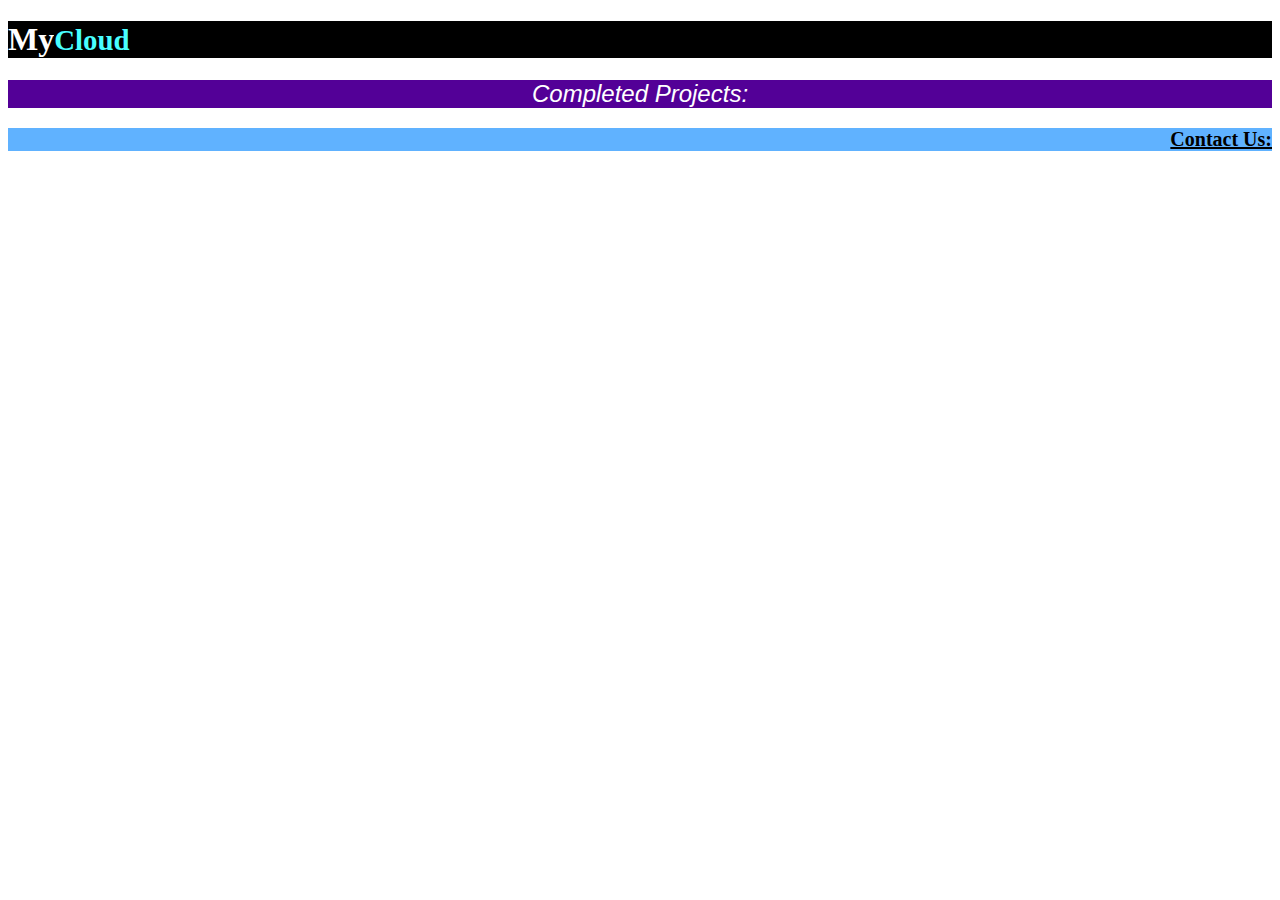
<file: index.html>
<!DOCTYPE html>
<html lang="en">
<head>
    <meta charset="UTF-8">
    <meta http-equiv="X-UA-Compatible" content="IE=edge">
    <meta name="viewport" content="width=device-width, initial-scale=1.0">
    <link rel="stylesheet" href="estilo.css">
    <title>Document</title>
</head>
<body>
    <h1>My<span>Cloud</h1></span>
    <h2>Completed Projects:</h2>
    <h3>Contact Us:</h3>
</body>
</html>
</file>
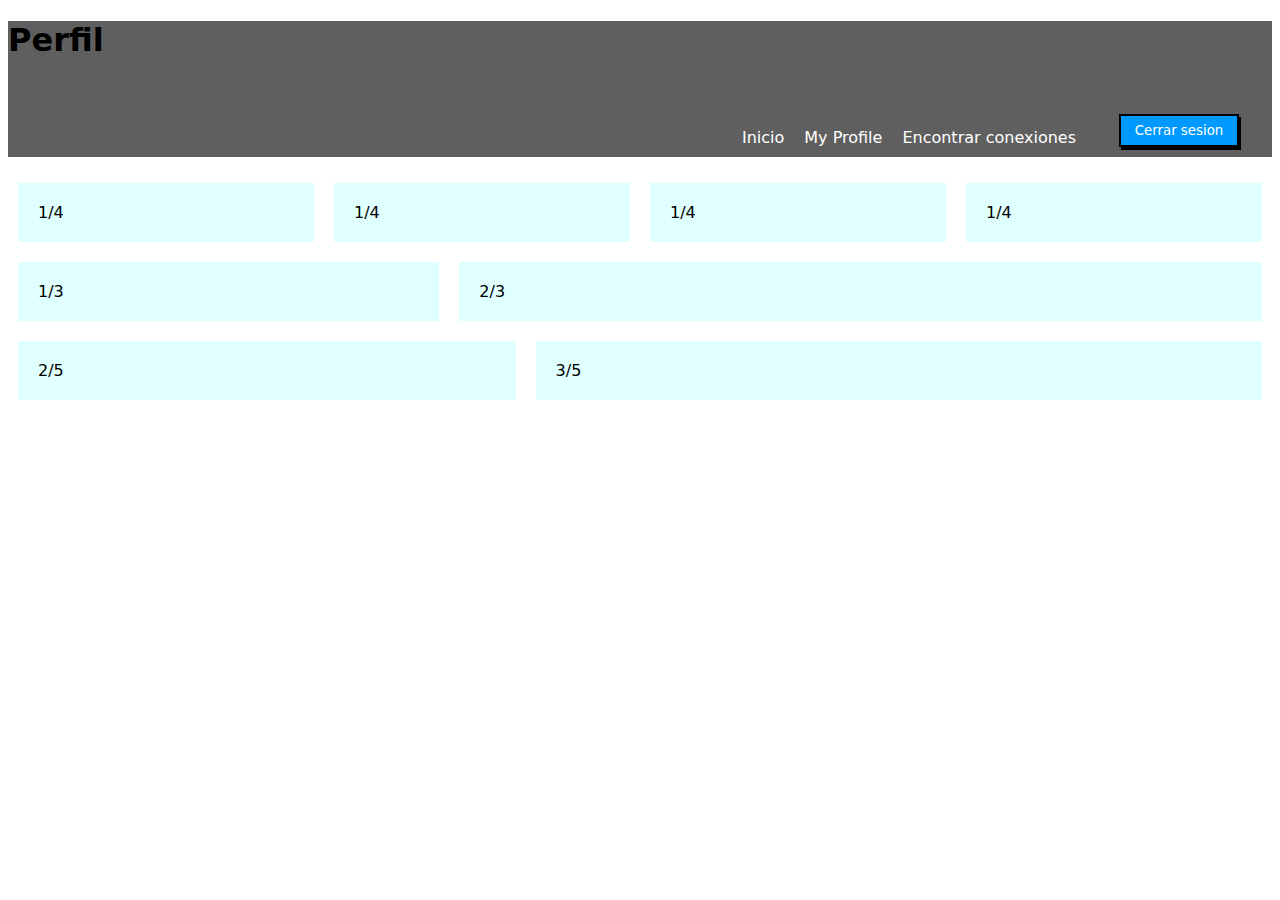
<file: biblioteca/index.html>
<!DOCTYPE html>
<html lang="en">
<head>
    <meta charset="UTF-8">
    <meta http-equiv="X-UA-Compatible" content="IE=edge">
    <meta name="viewport" content="width=device-width, initial-scale=1.0">
    <link rel="stylesheet" href="estilo.css">
    <title>Document</title>
</head>
<body>
    <div class="nav">
        <h1 class="nav-title">Perfil</h1>
        <ul class="nav-links">
            <li><a href="#">Inicio</a></li>
            <li><a href="#" class="active">My Profile</a></li>
            <li><a href="#">Encontrar conexiones</a></li>
            <li><button class="btn">Cerrar sesion</button></li>
        </ul>
    </div>

    
    <div class="row">
        <div class="col">1/4</div>
        <div class="col">1/4</div>
        <div class="col">1/4</div>
        <div class="col">1/4</div>
    </div>
    <div class="row">
        <div class="col">1/3</div> 
        <div class="col-2">2/3</div>
    </div>
    
    </div>
    <div class="row">
        <div class="col-2">2/5</div>
        <div class="col3">3/5</div>
    </div>
    
    
    
</body>
</html>
</file>
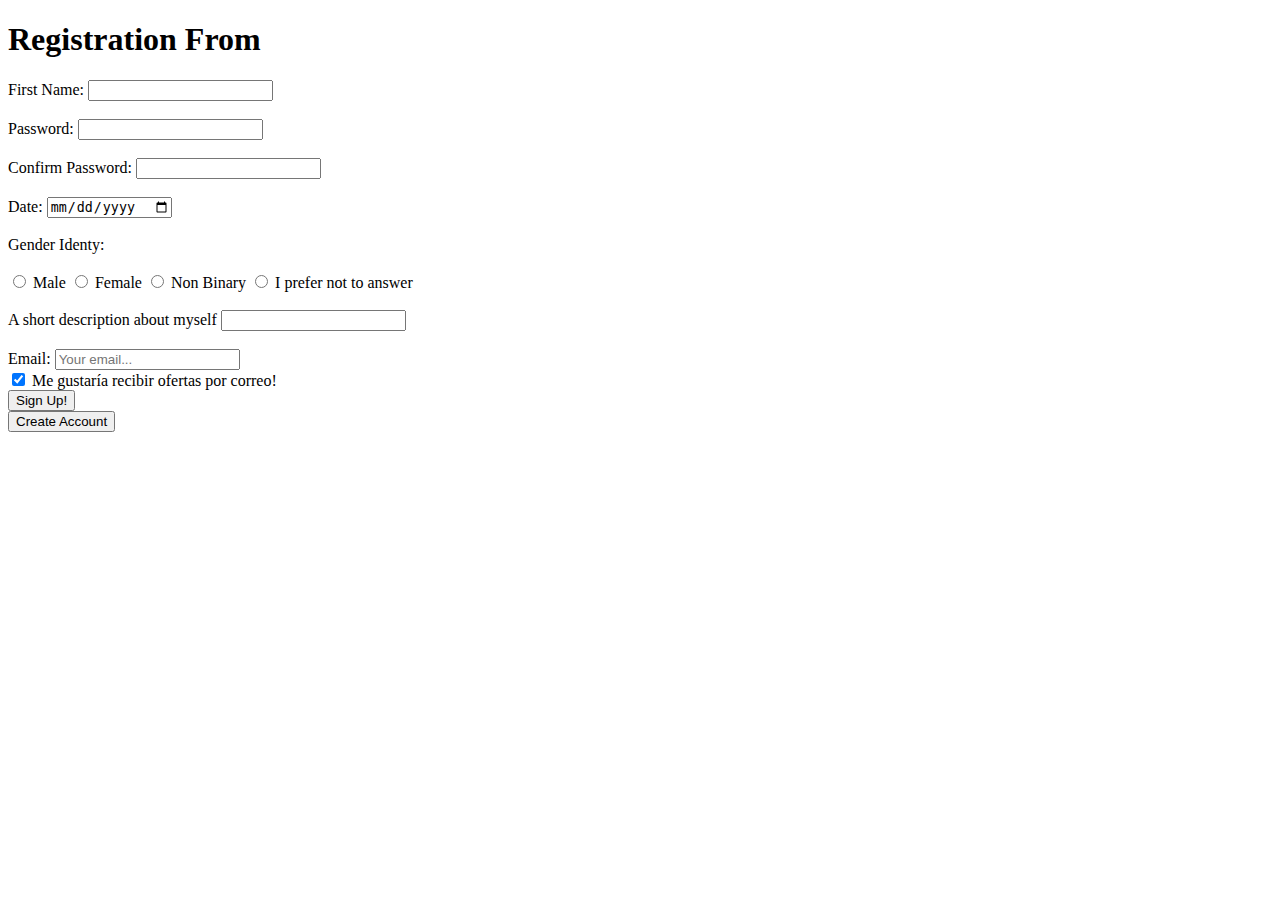
<file: formulario.html>
<!DOCTYPE html>

<head>
    <title>Registration From</title>
</head>

<body>
    <h1>Registration From</h1>
    <div>
        <label>First Name:</label>
        <input type="text">
    </div>
    <br>

    <div>
        <label>Password:</label>
        <input type="password">
    </div>
    <br>

    <div>
        <label>Confirm Password:</label>
        <input type="password">
    </div>
    <br>
    <div>
        <label>Date:</label>
        <input type="Date">
    </div>
    <br>
    <div>
        <label>Gender Identy:</label>

    </div>
    <br>
    <div>
        <input type="radio" name="font" value="normal" id="normal">
        <label for="normal">Male</label>
        <input type="radio" name="font" value="normal" id="normal">
        <label for="normal">Female</label>
        <input type="radio" name="font" value="normal" id="normal">
        <label for="normal">Non Binary </label>
        <input type="radio" name="font" value="normal" id="normal">
        <label for="normal">I prefer not to answer</label>

    </div>
    <br>
    <div>
        <label>A short description about myself</label>
        <input type="text" name="A short description about myself" cols="20" rows="3"></input>

    </div>

    <form action="/process" method="post">
        <br>

        <div>
            <label>Email: </label>
            <input type="text" name="email" placeholder="Your email...">
        </div>
        <div>
            <input type="checkbox" name="offers" id="offers" checked>
            <label for="offers">Me gustaría
                recibir ofertas por correo!</label>
        </div>
        <input type="submit" value="Sign Up!">
        <br>

        <div>
            <input type="submit" value="Create Account">

        </div>


    </form>
</body>

</html>
</file>
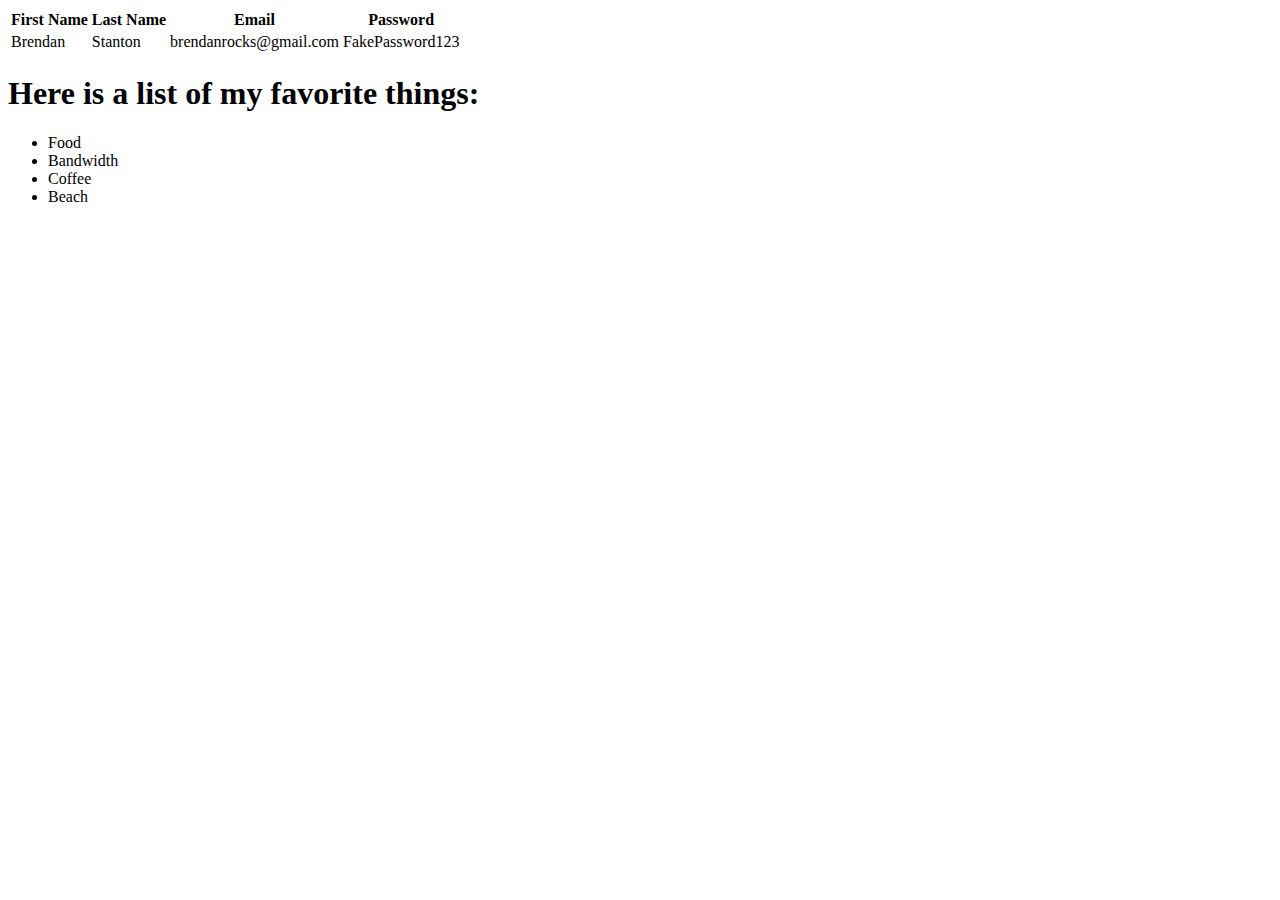
<file: sangrias.html>
<!DOCTYPE html>
<html>

<head>
    <title>
        Basic II
    </title>
</head>

<body>
    <table>
        <thead>
            <tr>
                <th>First Name</th>
                <th>Last Name</th>
                <th>Email</th>
                <th>Password</th>
            </tr>
        </thead>
        <tbody>
            <tr>
                <td>
                    Brendan
                </td>
                <td>
                    Stanton
                </td>
                <td>
                    brendanrocks@gmail.com
                </td>
                <td> FakePassword123 </td>
            </tr>
        </tbody>
    </table>
    <h1>Here is a list of my favorite things:</h1>
    <ul>
        <li>Food</li>
        <li>Bandwidth</li>
        <li>Coffee</li>
        <li>Beach
        </li>
    </ul>
</body>

</html>
</file>
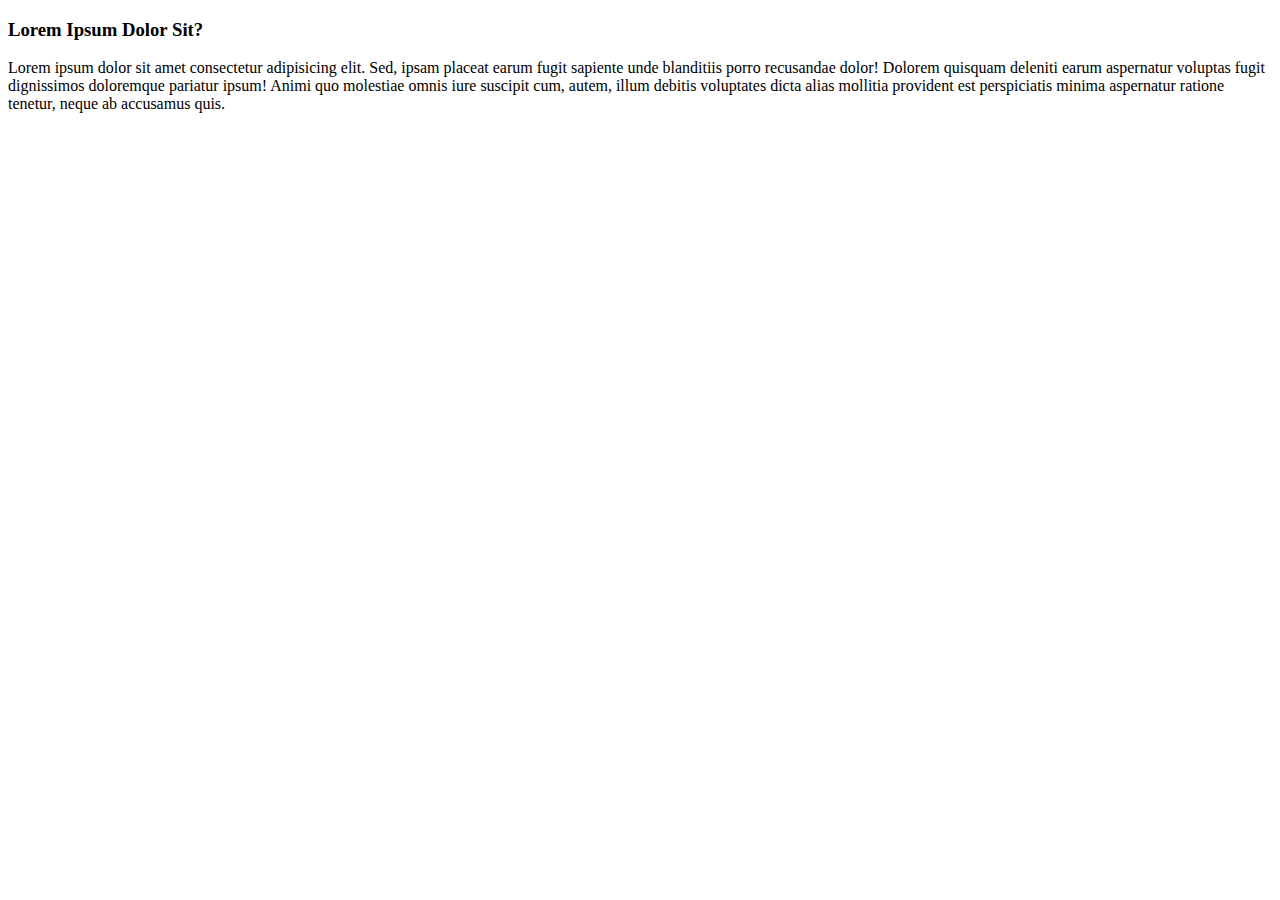
<file: indetar/indentar.html>
<!DOCTYPE html>
<html lang="en">
   <head>
    <meta charset="UTF-8">
    <title>Document</title>
   </head>
   <body>
    <h3>Lorem Ipsum Dolor Sit?</h3>
    <p> Lorem ipsum dolor sit amet consectetur adipisicing elit. Sed, ipsam placeat 
        earum fugit sapiente unde blanditiis porro recusandae dolor! Dolorem quisquam deleniti earum
        aspernatur voluptas fugit dignissimos doloremque pariatur ipsum! Animi quo molestiae omnis iure
        suscipit cum, autem, illum debitis voluptates dicta alias mollitia provident est perspiciatis 
        minima aspernatur ratione tenetur, neque ab accusamus quis.</p>
   </body>
</html>
</file>
<file: estilo.css>
h1{
    color: rgb(255, 255, 255);
    background-color: rgb(0, 0, 0);
    font-family: cursive;
  }

  h2{
    color: rgb(255, 255, 255);
    background-color: rgb(83, 0, 151);
    text-align: center;
    font-style: italic;
    font-weight: normal;
    font-family: sans-serif;
    overflow: scroll;
  }
  
  h3{
    color: rgb(0, 0, 0);
    background-color: rgb(96, 178, 255);
    text-align: right;
    text-decoration: underline;
  }
  span{
    color: rgb(73, 255, 255);
    font-family: cursive;
    background-color: rgb(0, 0, 0);
  }
  a {
    width: 25px;
  }
  div {
    width: 100%;
    height: 200px;
  }
  img {
    width: 250px;
  }

  h3 {
    font-size: 15pt;
  }
  p {
    font-size: 14px;
  }
  a {
    font-size: 1.2em;
  }
  span {
    font-size: 90%;
  }
  div {
    overflow: scroll;
  }
</file>
<file: biblioteca/estilo.css>
*{
    font-family: system-ui, -apple-system, BlinkMacSystemFont, 'Segoe UI', Roboto, Oxygen, Ubuntu, Cantarell, 'Open Sans', 'Helvetica Neue', sans-serif;
    text-decoration: none;
    }
    
    button{
        
        box-shadow: 2px 3px rgb(0, 0, 0);
        color:rgb(255, 255, 255);
        background-color: rgb(0, 153, 255);
        border: 2px solid rgb(0, 0, 0);
        width: 120px;
        height: 33px;
        margin: 23px;
        margin-bottom: 0px;
        cursor: pointer;
    }
  
    ul {
        display: flex;
        align-items: flex-end;
        justify-content: flex-end; 
    }
    
    li {
        display: inline;
        margin: 10px 10px 10px 10px;
    }
    
    .main{
    
        background-color: rgb(255, 255, 255);
        margin-bottom: -90px;
        color: rgb(255, 255, 255);
    }
    
    a{
    
        color: rgb(255, 255, 255);
    }
    
    .nav{
    
        border-radius: linear-gradient(#ff0000 0%, #ff0000 100%) 3px;
        background-color: rgb(95, 95, 95);
    }
    h1{
        color: black;
  
    }
  .row {
    display: flex;
  }
  .col {
    flex: 1;
    padding: 20px;
    margin: 10px;
    background-color: lightcyan;
  }
  .col-2 {
    flex: 2;
    padding: 20px;
    margin: 10px;
    background-color: lightcyan;
  }
  .col3 {
    fLex: 3;
    padding: 20px;
    margin: 10px;
    background-color: lightcyan;
  }
</file>
